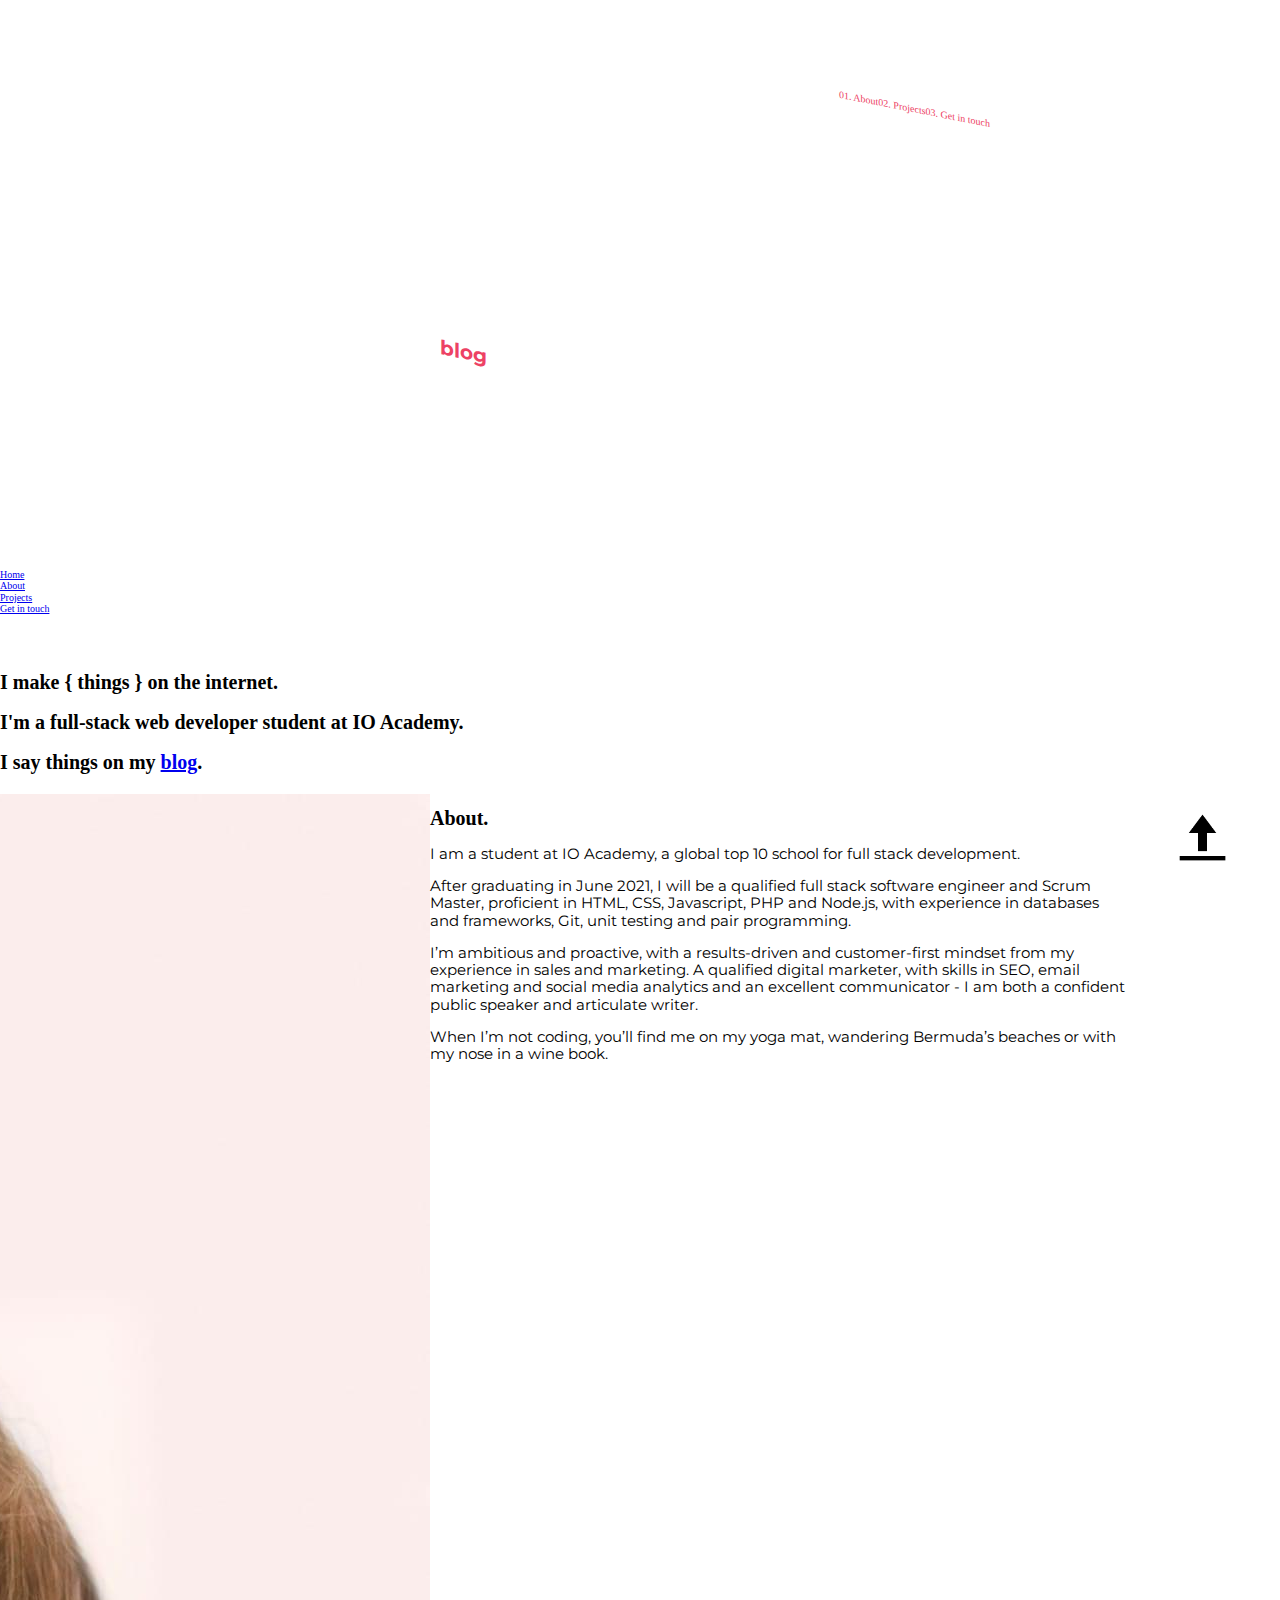
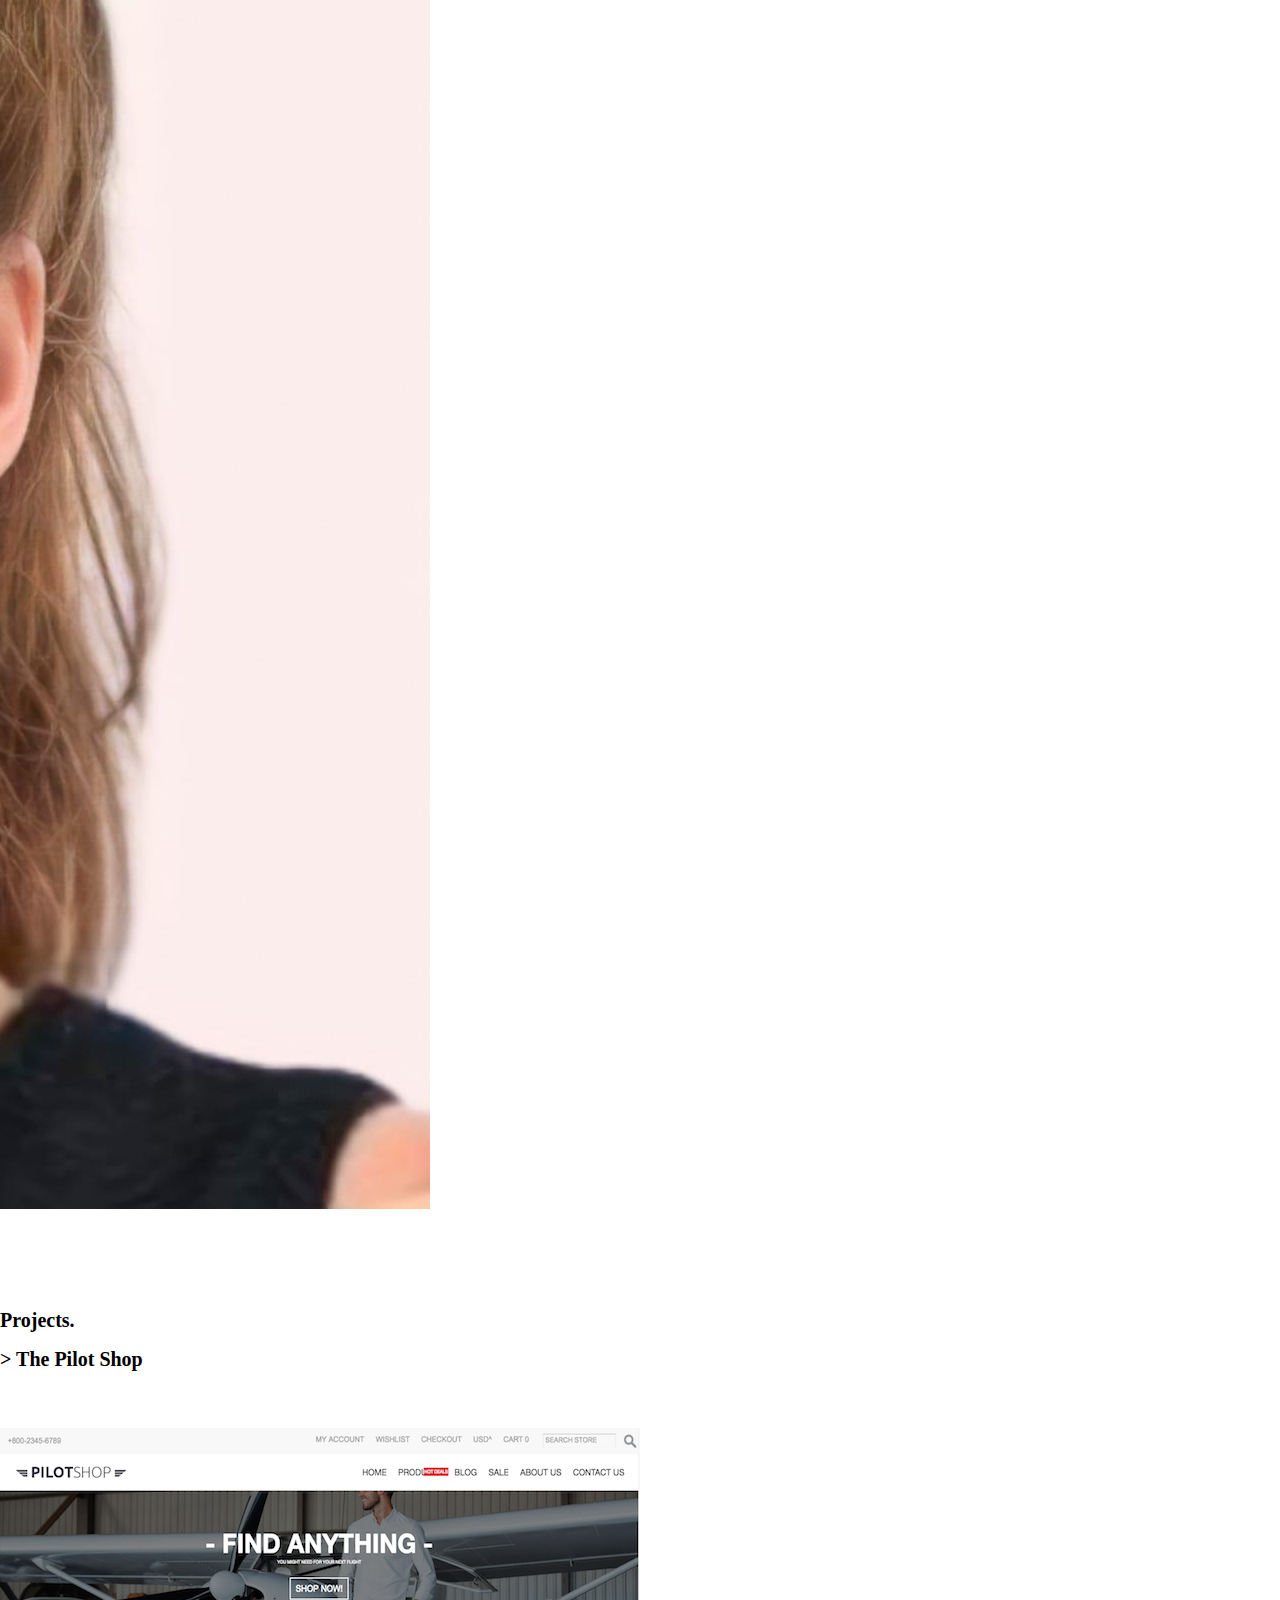
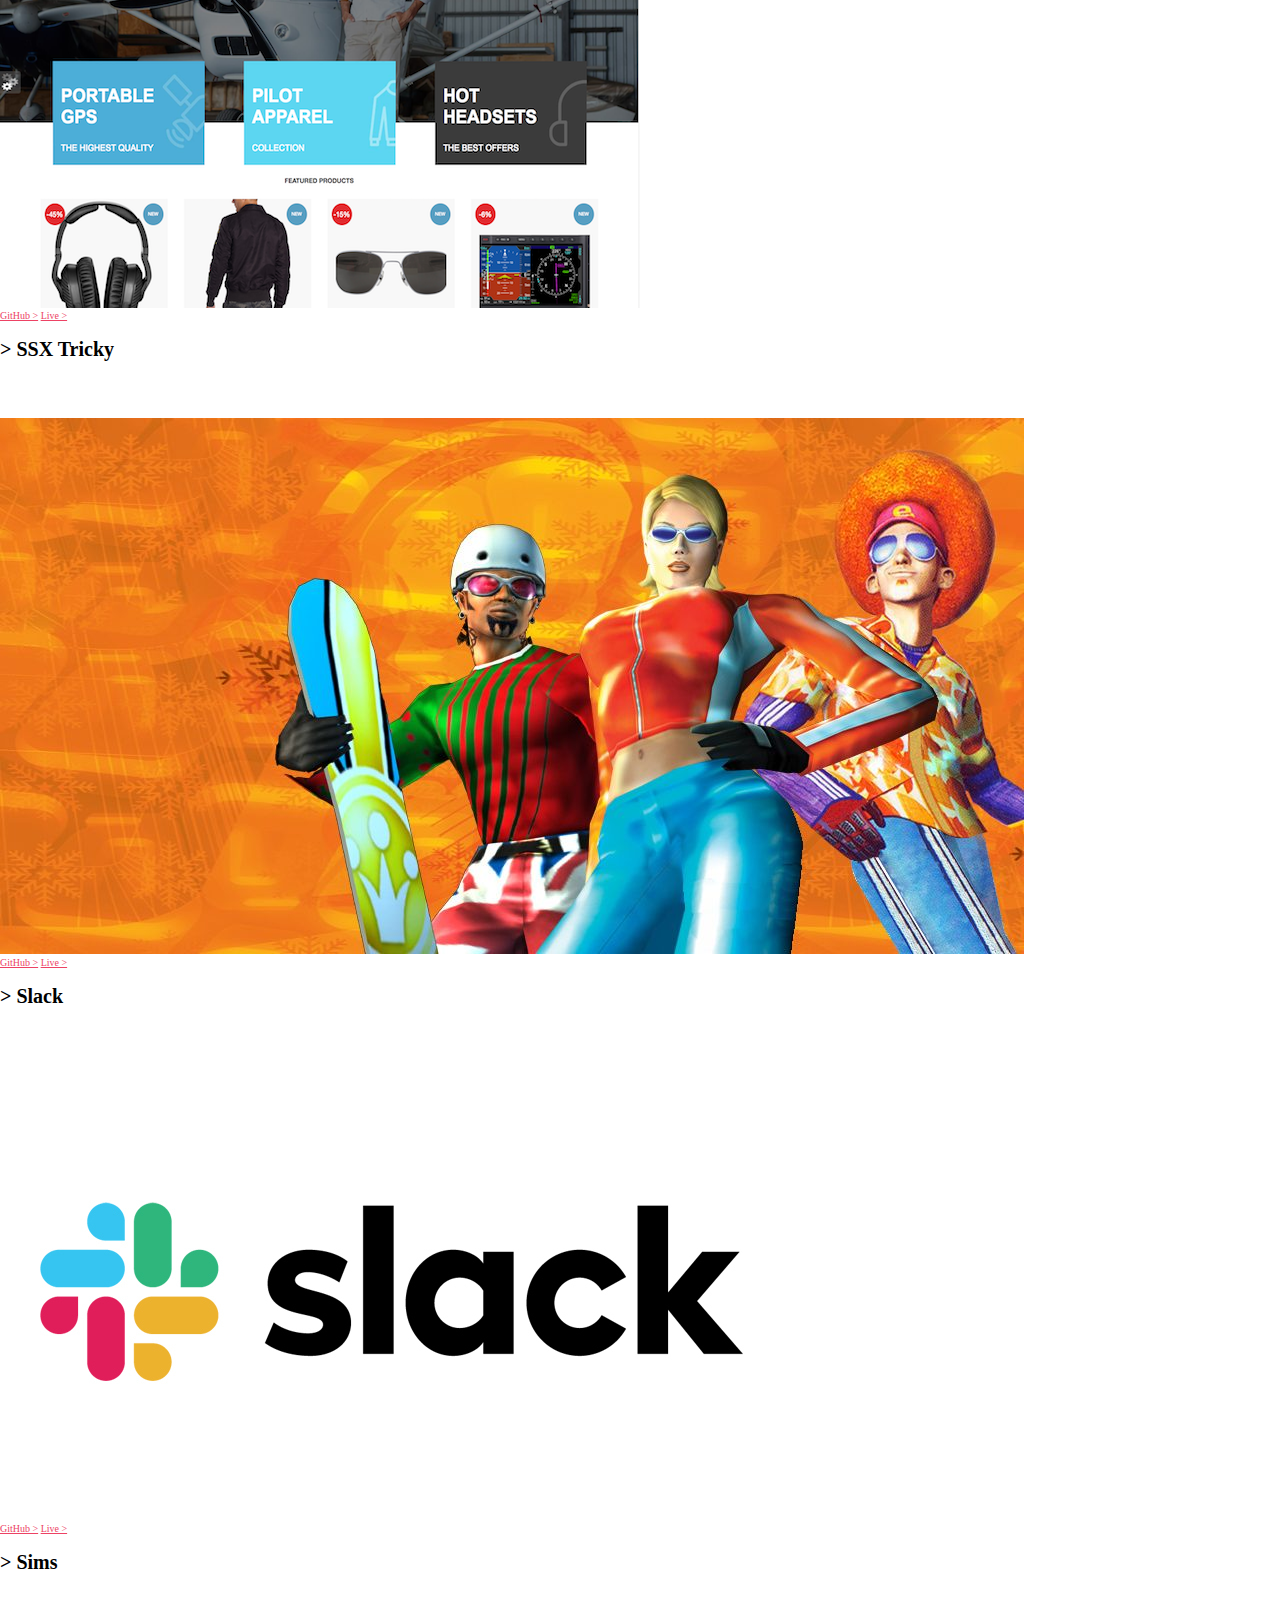
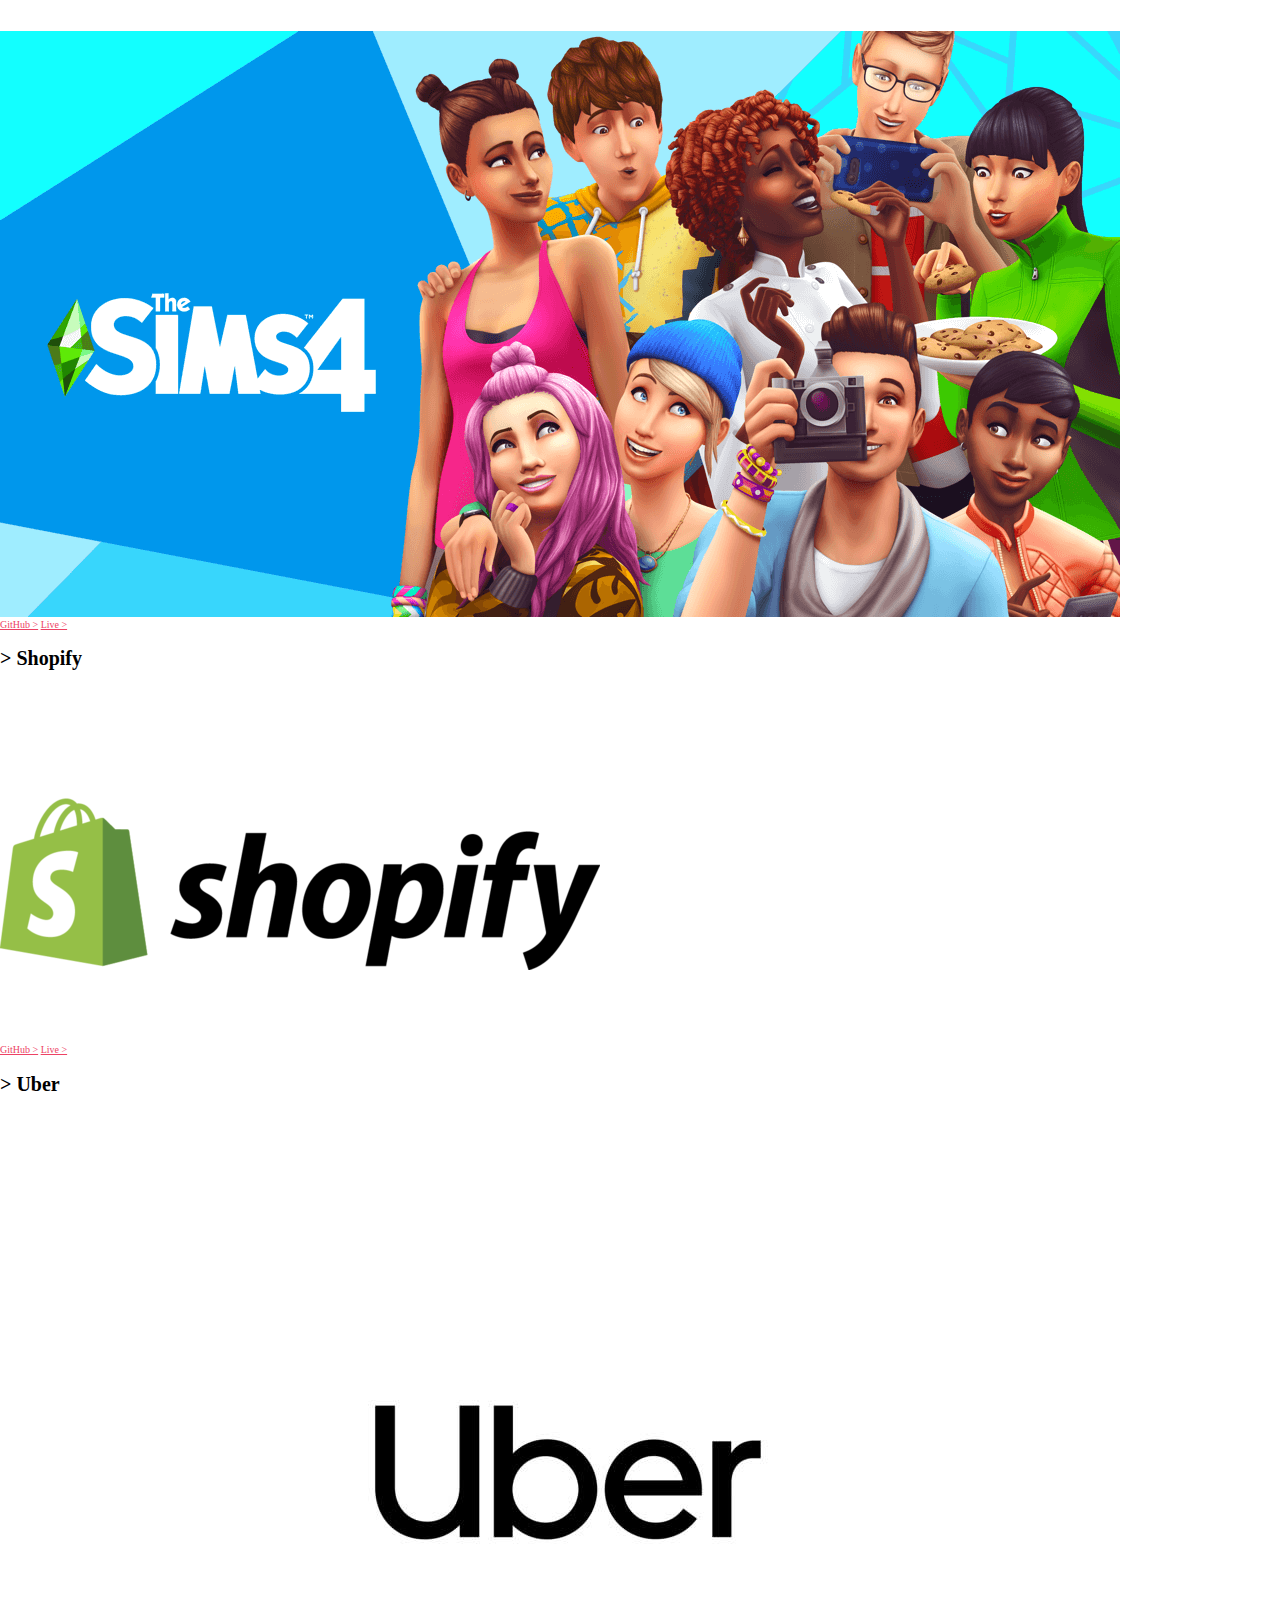
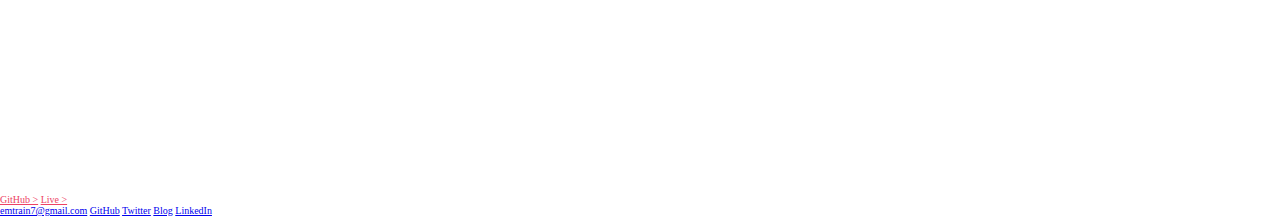
<file: index.html>
<!DOCTYPE html>
<html lang="en">

  <head>
	  
 	 <title>Emma Train</title>
	 <meta name="viewport" content="width=device-width, initial-scale=1.0">
	 <meta charset="utf-8"/>
	 
 <!-- FONTS ARE HERE -->
	
	<link rel="stylesheet" href="styles.css" type="text/css" /> 
	<link rel="stylesheet" href="normalize.css" type="text/css" /> 
	<link rel="preconnect" href="https://fonts.gstatic.com">
	<link href="https://fonts.googleapis.com/css2?family=Montserrat:ital,wght@0,100;0,200;0,300;0,400;0,500;0,600;0,700;0,800;0,900;1,100;1,200;1,300;1,400;1,500;1,600;1,700;1,800;1,900&display=swap" rel="stylesheet">
	<link rel="preconnect" href="https://fonts.gstatic.com">
	<link href="https://fonts.googleapis.com/css2?family=Londrina+Outline&family=Londrina+Solid:wght@100;300&display=swap" rel="stylesheet">
	<link rel="preconnect" href="https://fonts.gstatic.com">
	<link href="https://fonts.googleapis.com/css2?family=Raleway&display=swap" rel="stylesheet">
	
  </head>

   <body>
	   <span id="top"></span>
	   
<!-- DESKTOP NAV AND HEADER --> 
	     
	   <div class="show-wide-nav">
	   <div class="diagonal-box-one">
		   <div class="content">
			   
			   <!-- NAVIGATION -->
			   
			   <nav>
				   <a href="#about">01. About</a>
				   <a href="#projects">02. Projects</a>
				   <a href="#contact">03. Get in touch</a>
			   </nav>

			   <!-- HEADER CONTENT -->

			   <header>
				   <h3>How do you do? I'm Emma.</h3>
				   <h1>I make <span>{ things }</span> on the internet.</h1>
				   <h2>I'm a full-stack web developer student at IO Academy.<br>
					   I say things on my <a href="https://dev.to/emma_train" target="_blank">blog</a>.</h2>
					   <div class="social-icons">
						   <a href="https://twitter.com/emma_train_" target="_blank"><img src="images/twitter.png" alt="twitter logo"></a>
						   <a href="https://www.linkedin.com/in/emmajpartington/" target="_blank"><img src="images/linkedin.png" alt="linked in logo"></a>
						   <a href="https://github.com/emmatrain" target="_blank"><img src="images/github.png" alt="git hub logo"></a>
						   <a href="mailto:emtrain7@gmail.com" target="_blank"><img src="images/email.png" alt="email icon"></a>
					   </div>
			 </header>

		 </div>	  </div></div>
		
<!-- RESPONSIVE NAV AND HEADER -->
		
		<div class="hidden-repsonsive-sections">
			
<!-- NAVIGATION (RESPONSIVE) -->
			   
			<section class=responsive-nav>
				<li><a href="index.html">Home</a></li>
				<li><a href="#about">About</a></li>
				<li><a href="#projects">Projects</a></li>
				<li><a href="#contact">Get in touch</a></li>
			</section>

		<!-- HEADER CONTENT (RESPONSIVE) -->

			<section class=responsive-intro>
				<h3>How do you do? I'm Emma.</h3>
				<h1>I make <span>{ things }</span> on the internet.</h1>
				<h2>I'm a full-stack web developer student at IO Academy.</h2>
				<h2>I say things on my <a href="https://dev.to/emma_train" target="_blank">blog</a>.</h2>
			</section>

		</div>	  
	</div>	
	</div>

<!-- ABOUT SECTION -->

	  <section id="about">
			<a href="#top"><img src="images/up-arrow.png" class="home-arrow" alt="Arrow pointing up"></a>
			<img src="images/headshot.jpeg" class="headshot" alt="Headshot of Emma">
			<div class="bio-content">
				<h1>About.</h1>
				<p>I am a student at IO Academy, a global top 10 school for full stack development.</p>
				<p>After graduating in June 2021, I will be a qualified full stack software engineer and Scrum Master, proficient in HTML, CSS, Javascript, PHP and Node.js, with experience in databases and frameworks, 					Git, unit testing and pair programming.</p>
				<p>I’m ambitious and proactive, with a results-driven and customer-first mindset from my experience in sales and marketing. A qualified digital marketer, with skills in SEO, email marketing and social 					media analytics and an excellent communicator - I am both a confident public speaker and articulate writer.</p>
				<p>When I’m not coding, you’ll find me on my yoga mat, wandering Bermuda’s beaches or with my nose in a wine book.</p>
			</div>
		</section>
		
<!-- PROJECTS SECTION -->

		<section id="projects">
			<div class="projects-wrapper">
				<div class="projects-text">
					<h1>Projects.</h1>
				</div>
				<div class="projects-container">
					
					<article>
						<h2><span>></span> The Pilot Shop</h2>
						<h3>A copycat build</h3>
						<img src="images/pilot-shop.png" alt="preview of copycat build - shopping website">
						<div class="links">
							<a href="" target="_blank">GitHub ></a>
							<a href="" target="_blank">Live ></a>
						</div>
					</article>
				
					<article>
						<h2><span>></span> SSX Tricky</h2>
						<h3>A snowboarding game.</h3>
						<img src="images/ssx.jpeg" alt="preview of copycat build - shopping website">
						<div class="links">
							<a href="" target="_blank">GitHub ></a>
							<a href="" target="_blank">Live ></a>
						</div>
					</article>
				
					<article>
						<h2><span>></span> Slack</h2>
						<h3>An app to stop emails.</h3>
						<img src="images/slack.jpeg" alt="preview of copycat build - shopping website">
						<div class="links">
							<a href="" target="_blank">GitHub ></a>
							<a href="" target="_blank">Live ></a>
						</div>
					</article>
			
					<article>
						<h2><span>></span> Sims</h2>
						<h3>Another game I created.</h3>
						<img src="images/sims.png" alt="preview of copycat build - shopping website">
						<div class="links">
							<a href="" target="_blank">GitHub ></a>
							<a href="" target="_blank">Live ></a>
						</div>
					</article>
					
					<article>
						<h2><span>></span> Shopify</h2>
						<h3>A powerful shopping site tool.</h3>
						<img src="images/shopify.webp" alt="preview of copycat build - shopping website">
						<div class="links">
							<a href="" target="_blank">GitHub ></a>
							<a href="" target="_blank">Live ></a>
						</div>
					</article>
					
					<article>
						<h2><span>></span> Uber</h2>
						<h3>Created a ride sharing app.</h3>
						<img src="images/uber.jpeg" alt="preview of copycat build - shopping website">
						<div class="links">
							<a href="" target="_blank">GitHub ></a>
							<a href="" target="_blank">Live ></a>
						</div>
					</article>
					
				</div>
			</div>
		</section>


<!-- FOOTER SECTION -->

		<section id="contact">
	
			<footer>
				<a href="mailto:emtrain7@gmail.com" target="_blank">emtrain7@gmail.com</a>
				<a href="https://github.com/emmatrain" target="_blank">GitHub</a>
				<a href="https://twitter.com/emma_train_" target="_blank">Twitter</a>
				<a href="https://dev.to/emma_train" target="_blank">Blog</a>
				<a href="https://www.linkedin.com/in/emmajpartington/" target="_blank">LinkedIn</a>
			</footer>


						   
		</section>

	</body>
</html>
</file>
<file: styles.css>
* {
   box-sizing: border-box;
}

html {
	font-size: 62.5%; /*16px (so 1 rem = 10px)*/
}

body {
	margin: 0;
}

.diagonal-box {
	background-image: linear-gradient(45deg, #ed4264, #ffedbc); /*dark pink into yellow*/
	transform: skewY(-11deg);
	padding: 100px;
}

.content {
	max-width: 100em;
	margin: 0 auto;
	transform: skewY(11deg);
}

.home-arrow {
	height: 55px;
	position: fixed;
	right: 50px;
	top: 90%;
}

/* NAV STYLING */

nav {
	margin: 50px 150px 10px;
	background-color: transparent;
	display: flex;
	justify-content: flex-end;
}

nav li {
	padding: 20px;
	font-family: 'Montserrat', sans-serif;
	list-style-type: none;
	font-size: 1.8rem;
}

nav a {
	text-decoration: none;
}

nav a:link    {color:#ed4264;} /*dark pink*/
nav a:visited {color:#ed4264;} /*dark pink*/
nav a:hover   {color:#FFFFFF;}
nav a:active  {color:#ed4264;} /*dark pink*/

/* HEADER STYLING */

header {
	margin: 120px 100px;
	background-color: transparent;
	color: #FFFFFF;
	width: 900px;
}

header h1 {
	font-family: 'Londrina Solid', serif;
	font-weight: 500;
	font-size: 6rem;
}

header h1 span {
	font-family: 'Londrina Outline';
}

header h1 span:hover {
	font-family: 'Londrina Solid', serif;
}

header h2, h3 {
	font-family: 'Montserrat', sans-serif;
	color: #FFFFFF;
}

h2 {
	font-size: 2rem;
}

h3 {
	font-size: 1.8rem;
}

header a:link, a:visited, a:active {
	text-decoration: none;
	color: #ed4264; /*dark pink*/
}

header a:hover {
	text-decoration: underline;
}

/* ABOUT SECTION STYLING */

#about {
	margin: 20px 150px 100px;
	display: flex;
	justify-content: flex-end;
}

.bio-content h2 {
	font-family: 'Londrina Solid', serif;
	color: #ed4264; /*dark pink*/
	font-size: 4rem;
}

.bio-content p {
	font-family: 'Montserrat', sans-serif;
	font-size: 1.5rem;
	width: 700px;
}
</file>
